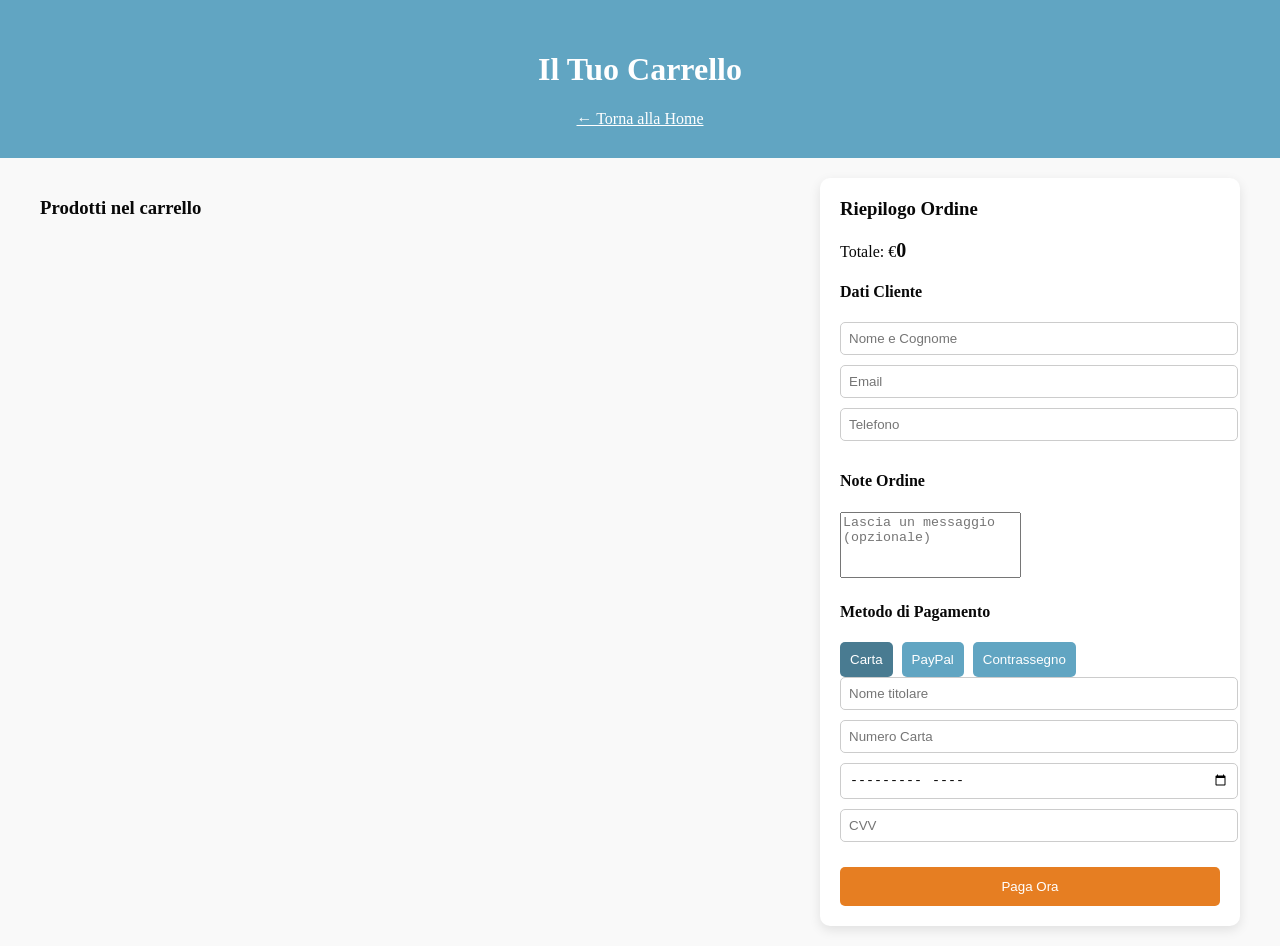
<file: carrello.html>
<!DOCTYPE html>
<html lang="it">
<head>
<meta charset="UTF-8">
<meta name="viewport" content="width=device-width, initial-scale=1.0">
<title>Carrello - Tousse</title>
<link rel="stylesheet" href="style.css">
<style>
body {
    font-family:'Times New Roman', serif;
    margin:0; padding:0; background:#f9f9f9; color:#080808;
}
header {
    text-align:center; padding:30px 0; background:#61a5c2; color:white;
}
main {
    display:flex; max-width:1200px; margin:20px auto; gap:20px; flex-wrap:wrap;
}
/* Colonna prodotti */
#productsColumn {
    flex:2; min-width:300px;
}
.product-item {
    display:flex; align-items:center; gap:15px; margin-bottom:15px;
    padding:10px; background:#fff; border-radius:8px; box-shadow:0 2px 8px rgba(0,0,0,0.1);
}
.product-item img {
    width:100px; height:100px; object-fit:cover; border-radius:8px;
    transition: transform 0.2s ease-in-out;
}
.product-item img:hover {
    transform: scale(1.2);
}
.product-details h4 { margin:0 0 5px 0; }
.product-details p { margin:0; }
.quantityControls { display:flex; align-items:center; gap:5px; margin-top:5px; }
.quantityControls button { padding:3px 8px; border:none; border-radius:5px; background:#61a5c2; color:white; cursor:pointer; }

/* Colonna riepilogo */
#summaryColumn {
    flex:1; min-width:300px; background:#fff; padding:20px; border-radius:10px; box-shadow:0 4px 12px rgba(0,0,0,0.1);
}
#summaryColumn h3 { margin-top:0; }
#cartSummary { margin-bottom:15px; }
#cartSummary div { display:flex; justify-content:space-between; margin-bottom:8px; }
#cartTotal { font-size:20px; font-weight:bold; margin-bottom:15px; }
#customerInfo input, #customerInfo textarea, #paymentForm input, #paymentForm select {
    width:100%; padding:8px; margin-bottom:10px; border-radius:5px; border:1px solid #ccc;
}
#messageBox textarea { resize:none; }
#paymentMethods button { padding:10px; margin-right:5px; border:none; border-radius:5px; background:#61a5c2; color:white; cursor:pointer; }
#paymentMethods button.active { background:#497b91; }
#payNow { margin-top:15px; background:#e67e22; color:white; padding:12px; width:100%; border:none; border-radius:5px; cursor:pointer; }
</style>
</head>
<body>
<header>
<h1>Il Tuo Carrello</h1>
<a href="index.html" style="color:white;">← Torna alla Home</a>
</header>

<main>
<!-- Colonna prodotti -->
<div id="productsColumn">
<h3>Prodotti nel carrello</h3>
<div id="cartItems"></div>
</div>

<!-- Colonna riepilogo -->
<div id="summaryColumn">
<h3>Riepilogo Ordine</h3>

<div id="cartSummary"></div>
<p>Totale: €<span id="cartTotal">0</span></p>

<!-- Box Cliente -->
<div id="customerInfo">
<h4>Dati Cliente</h4>
<input type="text" id="customerName" placeholder="Nome e Cognome">
<input type="email" id="customerEmail" placeholder="Email">
<input type="tel" id="customerPhone" placeholder="Telefono">
</div>

<!-- Box Messaggio -->
<div id="messageBox">
<h4>Note Ordine</h4>
<textarea id="orderMessage" rows="4" placeholder="Lascia un messaggio (opzionale)"></textarea>
</div>

<!-- Metodo Pagamento -->
<div id="paymentBox">
<h4>Metodo di Pagamento</h4>
<div id="paymentMethods">
<button type="button" data-method="card" class="active">Carta</button>
<button type="button" data-method="paypal">PayPal</button>
<button type="button" data-method="cod">Contrassegno</button>
</div>

<form id="paymentForm">
<div id="cardFields">
<input type="text" id="cardName" placeholder="Nome titolare">
<input type="text" id="cardNumber" placeholder="Numero Carta">
<input type="month" id="cardExpiry" placeholder="MM/AA">
<input type="text" id="cardCVV" placeholder="CVV">
</div>
<div id="paypalFields" style="display:none;">
<p>Verrai reindirizzato a PayPal dopo aver confermato l'ordine.</p>
</div>
<div id="codFields" style="display:none;">
<p>Paga alla consegna</p>
<input type="text" id="codName" placeholder="Nome e Cognome">
<input type="text" id="codAddress" placeholder="Indirizzo di consegna">
</div>
</form>

<button id="payNow">Paga Ora</button>
</div>
</main>

<script>

// CARRELLO //
function loadCart(){
    let cart=JSON.parse(localStorage.getItem("cart"))||[];
    let container=document.getElementById("cartItems");
    let summary=document.getElementById("cartSummary");
    let totalEl=document.getElementById("cartTotal");
    if(!container || !summary || !totalEl) return;

    container.innerHTML="";
    summary.innerHTML="";
    let total=0;

    cart.forEach((item,index)=>{
        total+=item.price*item.quantity;
        // Colonna prodotti
        let div=document.createElement("div");
        div.className="product-item";
        div.innerHTML=`
            <img src="${item.img}" alt="${item.name}">
            <div class="product-details">
                <h4>${item.name}</h4>
                <p>€${item.price.toLocaleString()}</p>
                <div class="quantityControls">
                    <button onclick="changeQuantity(${index},-1)">-</button>
                    <span>${item.quantity}</span>
                    <button onclick="changeQuantity(${index},1)">+</button>
                    <button onclick="removeProduct(${index})" style="background:red;">Rimuovi</button>
                </div>
            </div>
        `;
        container.appendChild(div);

        // Riepilogo colonna destra
        let sumDiv=document.createElement("div");
        sumDiv.innerHTML=`<span>${item.name} x${item.quantity}</span><span>€${(item.price*item.quantity).toLocaleString()}</span>`;
        summary.appendChild(sumDiv);
    });

    totalEl.textContent=total.toLocaleString();
}

function changeQuantity(index,delta){
    let cart=JSON.parse(localStorage.getItem("cart"))||[];
    cart[index].quantity+=delta;
    if(cart[index].quantity<1) cart[index].quantity=1;
    localStorage.setItem("cart",JSON.stringify(cart));
    loadCart();
}

function removeProduct(index){
    let cart=JSON.parse(localStorage.getItem("cart"))||[];
    cart.splice(index,1);
    localStorage.setItem("cart",JSON.stringify(cart));
    loadCart();
}

document.addEventListener("DOMContentLoaded",()=>{ loadCart(); });


// PAGAMENTO //

let selectedMethod="card";
const methodButtons=document.querySelectorAll("#paymentMethods button");
methodButtons.forEach(btn=>{
    btn.addEventListener("click",()=>{
        methodButtons.forEach(b=>b.classList.remove("active"));
        btn.classList.add("active");
        selectedMethod=btn.getAttribute("data-method");

        document.getElementById("cardFields").style.display=selectedMethod==="card"?"block":"none";
        document.getElementById("paypalFields").style.display=selectedMethod==="paypal"?"block":"none";
        document.getElementById("codFields").style.display=selectedMethod==="cod"?"block":"none";
    });
});

document.getElementById("payNow").addEventListener("click",()=>{
    let cart=JSON.parse(localStorage.getItem("cart"))||[];
    if(cart.length===0){ alert("Il carrello è vuoto!"); return; }

    let customerName=document.getElementById("customerName").value;
    let customerEmail=document.getElementById("customerEmail").value;
    let customerPhone=document.getElementById("customerPhone").value;
    let orderMessage=document.getElementById("orderMessage").value;

    if(!customerName || !customerEmail){ alert("Inserisci almeno nome e email!"); return; }

    let paymentDetails={};
    if(selectedMethod==="card"){
        paymentDetails={
            cardName:document.getElementById("cardName").value,
            cardNumber:document.getElementById("cardNumber").value,
            cardExpiry:document.getElementById("cardExpiry").value,
            cardCVV:document.getElementById("cardCVV").value
        };
    } else if(selectedMethod==="cod"){
        paymentDetails={
            codName:document.getElementById("codName").value,
            codAddress:document.getElementById("codAddress").value
        };
        if(!paymentDetails.codName || !paymentDetails.codAddress){
            alert("Inserisci nome e indirizzo per la consegna!");
            return;
        }
    }

    console.log({
        cart,
        customerName,
        customerEmail,
        customerPhone,
        orderMessage,
        paymentMethod:selectedMethod,
        paymentDetails
    });

    alert("Ordine registrato! Controlla console per dettagli.");
});
</script>
</body>
</html>
</file>
<file: style.css>
/* Generale */
body {
    font-family: Arial, sans-serif;
    margin: 0;
    padding: 0;
    background-color: #f0f8ff;
}

/* Navbar azzurra */
.navbar {
    display: flex;
    justify-content: space-between;
    align-items: center;
    background-color: hsl(196, 45%, 78%);
    padding: 15px 30px;
    font-family: "Times New Roman", Times, serif;
}
.navbar .logo {
    color: white;
    font-size: 24px;
    font-weight: bold;
}
.navbar .nav-links {
    list-style: none;
    display: flex;
    gap: 20px;
}
.navbar .nav-links li a {
    color: white;
    text-decoration: none;
    font-weight: bold;
}

/* Hero full-width */
.hero {
    position: relative;
    height: 100vh;
    overflow: hidden;
}

.hero-img {
    width: 100%;
    height: 100vh;
    object-fit: cover;
    display: block;
}

.hero::after {
    content: "";
    position: absolute;
    inset: 0;
    background: rgba(0,0,0,0.4);
    z-index: 1;
}

.hero-content {
    position: absolute;
    top: 50%;
    left: 50%;
    transform: translate(-50%, -50%);
    text-align: center;
    z-index: 2;   
}

.hero-content h1 {
    color: rgb(160, 45, 45);
    font-family: 'Playfair Display', serif;
    font-size: 5rem;
    text-transform: uppercase;
    letter-spacing: 8px;
    margin: 0;
}

.hero-content p {
    color: #572222;
    font-family: 'Arial', sans-serif;
    font-size: 1.5rem;
    margin-top: 10px;
}

/* Chi siamo con galleria */
.chi-siamo {
    display: flex;
    flex-wrap: wrap; 
    justify-content: space-around;
    align-items: center;
    padding: 60px 20px;
    background-color: #eae7ec;
    gap: 40px;
}
.chi-siamo .text {
    flex: 1;
    min-width: 300px;
}
.chi-siamo .text h2 {
    font-family: "Times New Roman", Times, serif;
    font-size: 3.5rem;  
    margin-bottom: 20px;
}
.chi-siamo .text p {
    font-family: "Times New Roman", Times, serif;
    font-size: 1rem;  
    line-height: 1.6;
    color: #000;
}

/* Galleria elegante tipo Booking */
.chi-siamo .gallery {
    flex: 1;
    min-width: 300px;
    display: grid;
    grid-template-columns: repeat(auto-fit, minmax(150px, 1fr));
    gap: 15px;
    margin-top: 20px;
}
.chi-siamo .gallery-item img {
    width: 100%;
    height: 150px;
    object-fit: cover;
    border-radius: 8px;
    cursor: pointer;
    transition: transform 0.3s ease;
}
.chi-siamo .gallery-item img:hover {
    transform: scale(1.05);
}

/* Prodotti */
.prodotti {
    padding: 60px 20px;
    background-color: #f0f8ff;
    text-align: center;
}
.product-grid {
    display: grid;
    grid-template-columns: repeat(4, 1fr);
    gap: 20px;
    margin-top: 40px;
}
.product {
    background-color: white;
    padding: 15px;
    border-radius: 8px;
    box-shadow: 0 4px 10px rgba(0,0,0,0.1);
    text-align: center;
}
.product img.zoom {
    width: 100%;
    height: auto;
    border-radius: 8px;
    transition: transform 0.3s ease;
}
.product img.zoom:hover {
    transform: scale(1.2);
}
.prezzo {
    font-weight: bold;
    color: #043444;
}

/* Recensioni */
.recensioni {
    padding: 60px 20px;
    font-family: 'Playfair Display', serif;
    background-image: url("sfondo.jpg"); 
    background-size: cover;             
    background-position: center;
    background-repeat: no-repeat;
    text-align: center;
}
.review-grid {
    display: flex;
    justify-content: center;
    gap: 20px;
    flex-wrap: wrap;
    margin-top: 40px;
}

.review img {
    width: 80px;
    height: 80px;
    border-radius: 50%;
    object-fit: cover;
}

.stars {
    color: gold;
    margin: 5px 0;
}


/* Contatti / Mappa / Form */
.contatti {
    padding: 60px 20px;
    background-color: #f0ead2;
}
.contact-form {
    display: flex;
    flex-direction: column;
    gap: 15px;
    margin-top: 20px;
}
.contact-form input,
.contact-form textarea {
    padding: 10px;
    border-radius: 5px;
    border: 1px solid #ccc;
}
.contact-form button {
    padding: 10px;
    border: none;
    border-radius: 5px;
    background-color: #bbe5f3;
    color: white;
    font-weight: bold;
    cursor: pointer;
}
.contact-form button:hover {
    background-color: #bfe0ee;
}

/* Footer */
footer {
    text-align: center;
    padding: 20px;
    background-color: #9cddf3;
    color: white;
}
/* Galleria collage  */
.chi-siamo .gallery {
    display: flex;
    flex-wrap: wrap;
    gap: 10px;
    justify-content: center;
}

.chi-siamo .gallery-item {
    position: relative;
    flex: 1 1 200px; 
    overflow: hidden;
    border-radius: 10px;
    font-family: 'Playfair Display', serif;  
}

.chi-siamo .gallery-item img {
    width: 100%;
    height: 100%;
    object-fit: cover;
    display: block;
    transition: transform 0.3s ease;
}

.chi-siamo .gallery-item:hover img {
    transform: scale(1.1) rotate(1deg); 
}
/* Sezione Prodotti */
#prodotti {
    font-family: 'Playfair Display', sans-serif; 
}

/* Titoli principali della sezione */
#prodotti h2 {
    font-family: 'Playfair Display', serif;  
    font-size: 36px;                 
    color: #0b0b0b;                    
}

/* Titoli dei singoli prodotti */
#prodotti h3 {
    font-family: 'TIMES NEW ROMAN', sans-serif; 
    font-size: 24px;                 
    color: #2c3d36;                      
    margin-top: 10px;
}

/* Testo descrizione dei prodotti */
#prodotti p {
    font-family: 'Times New Roman', sans-serif; 
    font-size: 16px;                  
    line-height: 1.5;                 
    color: #070707;
}

/* Prezzi */
#prodotti p.prezzo {
    font-family: 'Times New Roman', monospace; 
    font-size: 18px;                  
    font-weight: bold;
    color: #000;
}
/* HERO SECTION */
.hero {
    position: relative;
    width: 100%;
    height: 60vh; 
    overflow: hidden;
}

/* Immagine full screen */
.hero-img {
    width: 100%;
    height: 100%;
    object-fit: cover;
    position: absolute;
    top: 0;
    left: 0;
}


.hero-content {
    position: absolute;
    top: 50%;
    left: 50%;
    transform: translate(-50%, -50%);
    z-index: 2;
}

/* Scritta TOUSSE */
.hero-content h1 {
    font-family: 'Playfair Display', serif;  
    font-size: 80px;               
    color: #1a0101;               
    letter-spacing: 8px;
    text-shadow: 2px 2px 10px rgba(0,0,0,0.5); 
}

#recensioni {
    background: linear-gradient(to right, rgba(253,240,213,0.9), hwb(190 68% 4% / 0.9),rgba(183,228,199));
    padding: 60px 20px;
}





/* FORM DATA */
.container {
    width: 500px;
    padding: 30px;
    border: 1px solid #eeeeee;
    border-radius: 10px;
    background-color: #9ccfee;
    font-family: 'Poppins', sans-serif;
    font-size: 18px;
    margin: 50px auto; 
}

.container h4 {
    margin-bottom: 10px;
    font-size: 24px;
    color: white;
}

.container input,
.container textarea {
    width: 100%;
    padding: 10px;
    margin-bottom: 10px;
    border-radius: 5px;
    border: 1px solid #ccc;
}

.container #submit {
    border: none;
    background-color: rgb(168, 198, 212);
    color: white;
    width: 200px;
    margin-top: 10px;
    border-radius: 5px;
    cursor: pointer;
}

.container #submit:hover {
    background-color: #333333;
}

#openFormBtn {
    background-color: #0077b6;  
    color: white;
    border: none;
    padding: 12px 25px;
    font-size: 16px;
    border-radius: 8px;
    cursor: pointer;
    transition: 0.3s;
}

#openFormBtn:hover {
    background-color: #023e8a;
}
#contactBox {
    display: none;                  
    position: fixed;               
    top: 0;
    left: 0;
    width: 100%;
    height: 100%;
    background: rgba(0,0,0,0.6);  
    z-index: 9999;
    justify-content: center;       
    align-items: center;
}

#contactBox .container {
    background: white;             
    padding: 30px;
    border-radius: 12px;
    max-width: 500px;
    width: 90%;
    box-shadow: 0 10px 30px rgba(0,0,0,0.2);
}

.footer-card {
    flex:1;
    min-width:200px;
    background:white;
    padding:20px;
    border-radius:12px;
    box-shadow:0 5px 15px rgba(0,0,0,0.1);
    transition: transform 0.3s, box-shadow 0.3s;
    text-align:left;
}

.footer-card:hover {
    transform: translateY(-5px);
    box-shadow:0 10px 25px rgba(0,0,0,0.2);
}

.footer-card h4 {
    margin-bottom:10px;
    color:#0077b6;
}

.footer-card p, .footer-card a {
    color:#333;
    text-decoration:none;
    font-size:14px;
}
.social-img {
    width:32px;
    height:32px;
    vertical-align:middle;
    transition: transform 0.3s;
}


.social-img:hover {
    transform: translateY(-3px); 
}


.cart-container {
  position: relative;
  display: inline-block;
}

.cart-icon {
  width: 32px;
  cursor: pointer;
}

.cart-count {
  position: absolute;
  top: -8px;
  right: -10px;
  background: #a67c52;
  color: white;
  font-size: 12px;
  padding: 2px 6px;
  border-radius: 50%;
  font-family: "Times New Roman", Times, serif;
}
.cart-container {
  position: relative;
  display: flex;
  align-items: center;
}
.cart-header {
  display: flex;
  justify-content: space-between;
  align-items: center;
}

.cart-header button {
  background: none;
  border: none;
  font-size: 18px;
  cursor: pointer;
}
/* Sfondo popup carrello */
.cart-popup {
  background: url('03.jpg');
  width: 600px;
  max-height: 80vh;
  overflow-y: auto;
  border-radius: 10px;
  padding: 20px;
  font-family: "Times New Roman", Times, serif;
  box-shadow: 0 10px 25px rgba(0,0,0,0.2);
}

.prodotti-page {
    padding: 60px 20px;
    background-color: #f0f8ff;
}

.prodotti-page h2 {
    text-align: center;
    font-family: 'Times New Roman', Times, serif;
    font-size: 36px;
    margin-bottom: 40px;
    color: #0b0b0b;
}
.prodotti-page p {
    text-align: center;
    font-family: 'Calibri, serif';
    font-size: 26px;
    margin-bottom: 40px;
    color: #0b0b0b;
}
.prodotti-page .product-grid {
    display: grid;
    grid-template-columns: repeat(auto-fit, minmax(400px, 1fr)); 
    gap: 30px;
    justify-items: center;
}

.prodotti-page .product {
    background-color: white;
    padding: 20px;
    border-radius: 12px;
    box-shadow: 0 6px 15px rgba(0,0,0,0.1);
    text-align: center;
    transition: transform 0.3s ease, box-shadow 0.3s ease;
}

.prodotti-page .product:hover {
    transform: translateY(-5px);
    box-shadow: 0 10px 25px rgba(0,0,0,0.2);
}

.prodotti-page .product img {
    width: 100%;
    height: 300px; 
    object-fit: cover;
    border-radius: 8px;
    margin-bottom: 15px;
    cursor: pointer;
    transition: transform 0.3s ease;
}

.prodotti-page .product img:hover {
    transform: scale(1.05);
}

.prodotti-page .product h3 {
    font-family: "Times New Roman", Times, serif;
    font-size: 22px;
    margin: 5px 0;
}

.prodotti-page .product .descrizione {
    font-family: "Times New Roman", Times, serif;
    font-size: 16px;
    color: #333;
    margin: 10px 0;
    line-height: 1.5;
}

.prodotti-page .product .prezzo {
    font-weight: bold;
    color: #043444;
    font-family: "Times New Roman", Times, serif;
    margin-top: 10px;
    font-size: 18px;
}

.prodotti-page .product button {
    margin-top: 10px;
    padding: 10px 15px;
    background-color: #a67c52;
    color: white;
    border: none;
    border-radius: 5px;
    cursor: pointer;
    font-family: "Times New Roman", Times, serif;
    font-weight: bold;
    transition: background 0.3s;
}

.prodotti-page .product button:hover {
    background-color: #8c6239;
}


#contactBox {
    display: none; 
    position: fixed;
    top: 0; left: 0;
    width: 100%;
    height: 100%;
    background: rgb(128, 166, 192);
    justify-content: center;
    align-items: center;
    z-index: 1000;
    display: flex; 
}

#contactBox .container {
    background: rgb(158, 228, 228);
    padding: 20px;
    border-radius: 10px;
    width: 90%;
    max-width: 400px;
}
/* Overlay popup */
#contactBox {
    display: none; 
    position: fixed;
    top: 0; left: 0;
    width: 100%;
    height: 100%;
    background: rgba(0, 0, 0, 0.6);
    justify-content: center;
    align-items: center;
    z-index: 1000;
}

/* Contenitore form */
#contactBox .container {
    background: #023047; 
    padding: 30px 25px;
    border-radius: 12px;
    width: 90%;
    max-width: 450px; 
    box-shadow: 0 10px 25px rgba(0,0,0,0.3);
    text-align: center;
    font-family: 'Times New Roman', serif;
      
}

/* Titolo form */
#contactBox h4 {
    margin-bottom: 20px;
    color: #61a5c2; 
    font-size: 22px;
}


#contactBox input[type="text"],
#contactBox input[type="email"],
#contactBox textarea {
    width: 100%;
    padding: 12px 15px;
    margin-bottom: 15px;
    border: 1px solid #ccc;
    border-radius: 8px;
    font-size: 16px;
    box-sizing: border-box;
}

/* Pulsante submit */
#contactBox input[type="submit"] {
    background-color: #61a5c2;
    color: white;
    border: none;
    padding: 12px 20px;
    font-size: 16px;
    border-radius: 8px;
    cursor: pointer;
    transition: background 0.3s;
}

#contactBox input[type="submit"]:hover {
    background-color: #bbd0ff;
}

/* Pulsante chiudi */
#contactBox button {
    background-color: #bbd0ff;
    color: #023047;
    border: none;
    padding: 10px 18px;
    font-size: 14px;
    border-radius: 8px;
    cursor: pointer;
    margin-top: 10px;
    transition: background 0.3s;
}

#contactBox button:hover {
    background-color: #bbd0ff;
}




.footer-contatti {
    background-color: #87CEFA; 
    padding: 50px 20px 20px 20px;
    font-family: 'Playfair Display', serif;
    color: #333;
}

.footer-wrapper {
    display: flex;
    flex-wrap: wrap;
    justify-content: space-around;
    gap: 30px;
    max-width: 1000px;
    margin: 0 auto;
}

.footer-box {
    background-color: white; /* riquadro sopra azzurro */
    padding: 25px;
    border-radius: 12px;
    flex: 1 1 300px;
    box-shadow: 0 4px 10px rgba(0,0,0,0.1);
}

.footer-box h3 {
    margin-bottom: 15px;
    color: #1e3a8a; /* titolo blu */
}

.footer-box p {
    margin: 8px 0;
    font-size: 16px;
}

.footer-box a {
    color: #1e3a8a;
    text-decoration: none;
}

.footer-box a:hover {
    text-decoration: underline;
}

.footer-social {
    display: flex;
    gap: 15px;
    margin-top: 10px;
    flex-wrap: wrap;
}

.footer-social .social-icon {
    width: 40px;
    height: 40px;
    object-fit: contain;
    transition: transform 0.3s;
}

.footer-social .social-icon:hover {
    transform: scale(1.2);
}

.footer-bottom {
    text-align: center;
    margin-top: 30px;
    font-size: 14px;
    color: #333;
}

.footer-social {
    display: flex;
    justify-content: center; 
    gap: 20px;
    margin-top: 15px;
    flex-wrap: wrap; 
}

.footer-social .social-icon {
    width: 50px; 
    height: 50px;
    object-fit: contain;
    transition: transform 0.3s;
}

.footer-social .social-icon:hover {
    transform: scale(1.2); 
}


/* HEADER PAGINA CHI SIAMO */

.chi-header {
    text-align: center;
    padding: 30px 0;
    background-color: #61a5c2; 
}

.chi-header h1 {
    color: white;
    margin-bottom: 10px;
}

.chi-header a {
    color: white;
    text-decoration: none;
    font-size: 18px;
}

/*  SEZIONE CHI SIAMO*/

.chi-page {
    padding: 80px 10%;
    background-color: #f8f5f0; 
}

.chi-block {
    display: flex;
    align-items: center;
    justify-content: space-between;
    margin-bottom: 100px;
    gap: 60px;
}

.chi-block.reverse {
    flex-direction: row-reverse;
}


.chi-text {
    flex: 1;
}

.chi-text h2 {
    font-size: 32px;
    margin-bottom: 20px;
    color: #61a5c2;
}

.chi-text p {
    font-size: 18px;
    line-height: 1.7;
    color: #333;
}


.chi-img {
    flex: 1;
    background: white;
    padding: 25px;
    border-radius: 20px;
    box-shadow: 0 15px 35px rgba(0,0,0,0.08);
}

.chi-img img {
    width: 100%;
    border-radius: 12px;
    display:8 block;
    transition: transform 0.4s ease;
}

.chi-img img:hover {
    transform: scale(1.05);
}

/* Footer */
.chi-footer {
    text-align: center;
    padding: 20px;
    background-color: #61a5c2;
    color: white;
}


@media (max-width: 900px) {
    .chi-block {
        flex-direction: column;
        text-align: center;
    }

    .chi-block.reverse {
        flex-direction: column;
    }
}


.chi-page {
    max-width: 1200px; 
    margin: 0 auto;
    padding: 60px 20px;
}

.chi-block {
    display: flex;
    align-items: center;
    gap: 50px; 
    margin-bottom: 100px;
    opacity: 0.9;
}


.chi-block.reverse {
    flex-direction: row-reverse;
}


.chi-text {
    flex: 1;
    line-height: 1.8;
    font-size: 1.1rem;
     font-family: '', serif;
}

.chi-text h2 {
    font-size: 2.5rem;
    letter-spacing: 2px;
    margin-bottom: 20px;
    border-bottom: 2px solid #8ad2e4; 
    display: inline-block;
    font-family: 'Times New Roman', serif;
}


.chi-img {
    flex: 1;
    position: relative;
}

.chi-img img {
    width: 100%;
    height: auto;
    border-radius: 5px; 
    box-shadow: 20px 20px 0px #8ad2e4; 
}

.chi-img img:hover {
    transform: scale(1.02);
}


body {
    background-image: radial-gradient(#8ad2e4 0.5px, transparent 0.5px); 
    background-size: 30px 30px;
    background-color: #fdfdfd;
}


@media (max-width: 768px) {
    .chi-block, .chi-block.reverse {
        flex-direction: column;
        gap: 30px;
    }
}


.cart-product img {
    width: 120px;
    height: 120px;
    object-fit: cover;
    border-radius: 10px;
    transition: transform 0.3s ease;
}


.cart-product img:hover {
    transform: scale(1.2); 
}
.cart-product img {
    width: 120px;
    height: 120px;
    object-fit: cover;
    border-radius: 10px;
    transition: transform 0.3s ease;
}

.cart-product img:hover {
    transform: scale(1.15);
}
.cart-img {
    width: 120px;
    height: 120px;
    object-fit: cover;
    border-radius: 10px;
    margin-right: 20px;
    transition: transform 0.3s ease;
}

.cart-img:hover {
    transform: scale(1.15);
}

/* Barra di ricerca */
.search-container {
    text-align: center;
    margin: 20px 0;
}

#searchInput {
    width: 80%;
    max-width: 400px;
    padding: 10px 20px;
    font-size: 16px;
    border-radius: 50px;
    border: 1px solid #ccc;
    outline: none;
    transition: all 0.3s ease;
}

#searchInput:focus {
    border-color: #61a5c2;
    box-shadow: 0 0 10px rgba(97, 165, 194, 0.5);
}


.highlight {
    background-color: #fff176; 
    padding: 0 2px;
    border-radius: 3px;
}


.chi-siamo {
    position: relative; 
    display: flex;
    flex-wrap: wrap;
    justify-content: flex-end; 
    align-items: center;
    padding: 60px 20px 60px 80px; 
    background-color: #eae7ec;
    gap: 40px;
    overflow: hidden;
}



.chi-siamo {
    padding: 60px 20px;
    background-color: #fdf6f0;
    text-align: center;
    font-family: 'Georgia', serif;
}

.decorated-title {
    font-size: 2.8em;
    letter-spacing: 2px;
    position: relative;
    display: inline-block;
    margin-bottom: 15px;
}

.underline-decor {
    width: 80px;
    height: 3px;
    background-color: #89d8e6;
    margin: 0 auto 30px auto;
    border-radius: 2px;
}

.chi-siamo p {
    max-width: 700px;
    margin: 15px auto;
    line-height: 1.7;
    color: #4a4a4a;  
    font-size: 1.1em;
}

.gallery {
    display: flex;
    flex-wrap: wrap;
    justify-content: center;
    gap: 15px;
    margin-top: 40px;
}

.gallery-item img {
    width: 250px;
    height: 180px;
    object-fit: cover;
    border-radius: 8px;
    transition: transform 0.3s;
}

.gallery-item img:hover {
    transform: scale(1.05);
}

.btn-chi-siamo {
    display: inline-block;
    margin-top: 25px;
    padding: 12px 30px;
    background-color: #97cedb;
    color: #fff;
    text-decoration: none;
    border-radius: 25px;
    font-weight: bold;
    transition: background-color 0.3s, transform 0.3s;
}

.btn-chi-siamo:hover {
    background-color: #a3cedb;
    transform: translateY(-2px);
}


.product {
    position: relative;
    overflow: hidden; 
}

.sold-out {
    position: absolute;
    top: 20px;
    right: -60px;
    background: #b22222;
    color: white;
    padding: 8px 70px;
    font-size: 13px;
    font-weight: bold;
    letter-spacing: 3px;
    text-transform: uppercase;
    transform: rotate(45deg);
    font-family: 'Playfair Display', serif;
    text-align: center;
}

.chi-header {
    position: relative;
    padding: 120px 20px;
    text-align: center;
    color: white;
    background: linear-gradient(rgba(0,0,0,0.6), rgba(0,0,0,0.6)),
                url('https://www.transparenttextures.com/patterns/arabesque.png'),
 8               linear-gradient(135deg, #0f3057, #002233);
    background-blend-mode: overlay;
    border-bottom: 4px solid #c9a227;
}

.header-overlay {
    max-width: 900px;
    margin: auto;
}

.chi-header h1 {
    font-size: 52px;
    letter-spacing: 6px;
    font-weight: 600;
    margin-bottom: 20px;
    position: relative;
}


.chi-header h1::before,
.chi-header h1::after {
    content: "";
    display: block;
    width: 120px;
    height: 2px;
    background: linear-gradient(to right, transparent, #f5d76e, transparent);
    margin: 20px auto;
}

.ornament {
    width: 80px;
    height: 80px;
    margin: 20px auto;
    background: radial-gradient(circle, #f5d76e 30%, transparent 30%),
                radial-gradient(circle, #c9a227 20%, transparent 20%);
    background-size: 20px 20px;
    opacity: 0.6;
}


.chi-header a {
    display: inline-block;
    margin-top: 20px;
    color: #f5d76e;
    font-size: 16px;
    letter-spacing: 2px;
    transition: 0.3s;
}

.chi-header a:hover {
    color: white;
    transform: translateY(-3px);
}

html, body {
    max-width: 100%;
    overflow-x: hidden;
}


img {
    max-width: 100%;
    height: auto;
    display: block;
}

section, div, header, footer, nav {
    max-width: 100%;
}

.product-grid,
.review-grid,
.gallery {
    width: 100%;
}

@media (max-width: 1200px) {
    h1 { font-size: 4rem; }
}

@media (max-width: 992px) {
    h1 { font-size: 3rem; }
}

@media (max-width: 768px) {

   
    .navbar {
        flex-wrap: wrap;
    }

    
    .chi-siamo,
    .chi-block {
        flex-direction: column !important;
        align-items: center;
        text-align: center;
    }

    
  .product-grid {
        grid-template-columns: repeat(auto-fit, minmax(250px, 1fr)) !important;
    }

    .gallery {
        grid-template-columns: repeat(auto-fit, minmax(140px, 1fr)) !important;
    }
}


.chi-siamo .gallery {
    display: grid !important;
    grid-template-columns: repeat(4, 1fr) !important;
    gap: 15px;
}

.chi-siamo .gallery-item {
    min-width: 0 !important;
}

.chi-siamo .gallery-item img {
    width: 100%;
    height: 180px;
    object-fit: cover;

}




firma-autore {
text-align: center;
font-size: 0.9em;
font-family: 'TIMES NEW ROMAN', sans-serif; 
color: #555;
margin-top: 30px;
border-top: 1px solid #eee;
padding-top: 10px;
}
</file>
